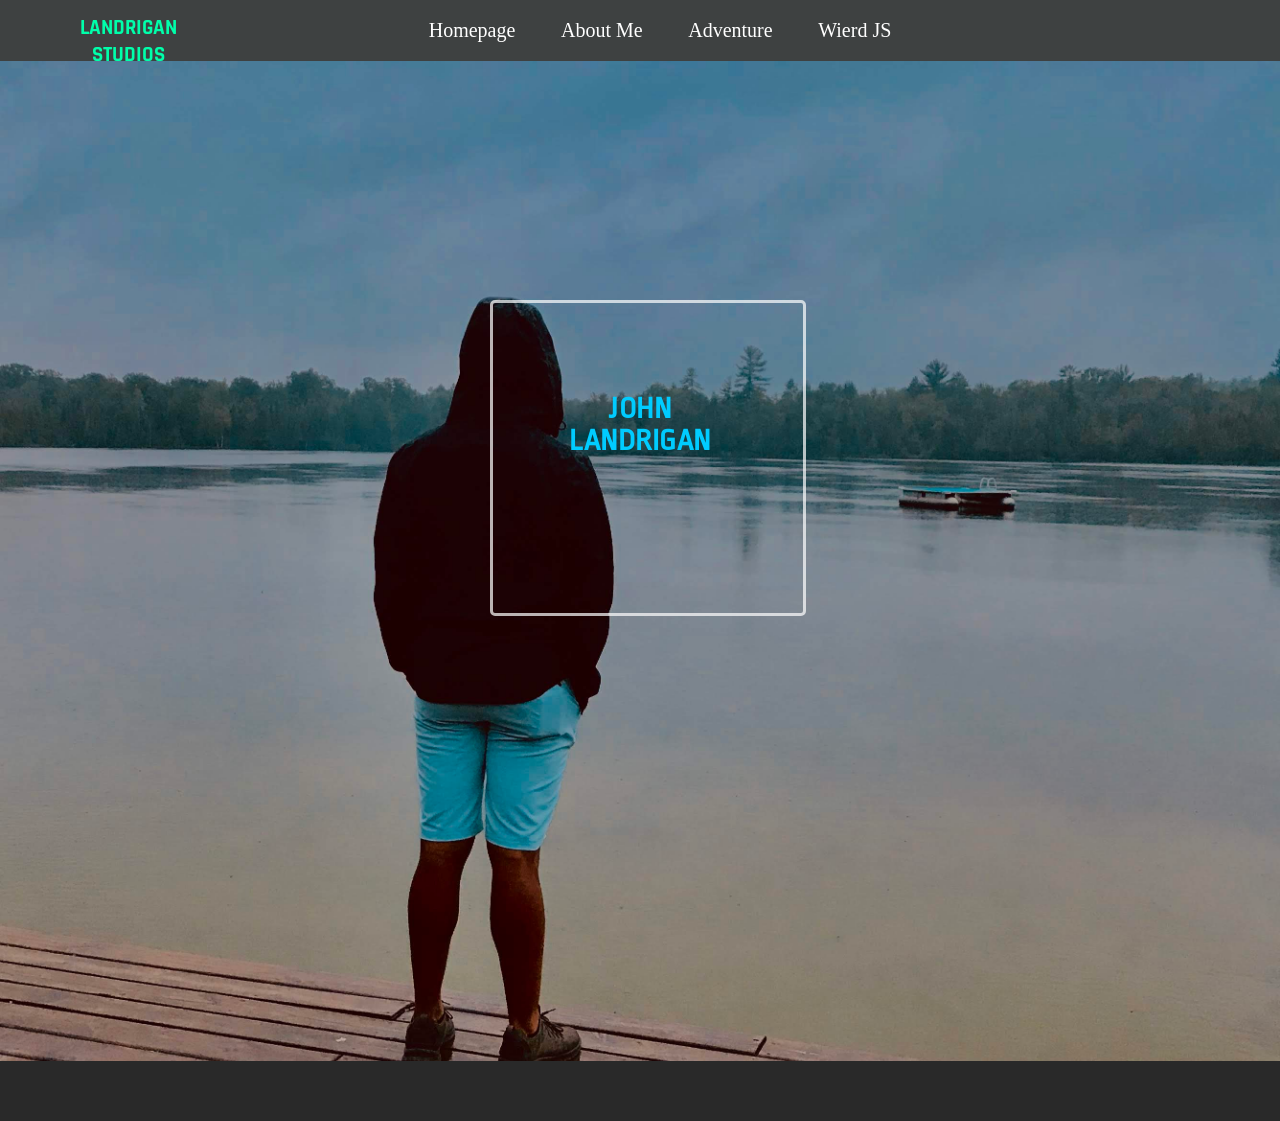
<file: index.html>
<!DOCTYPE html>
<html>
    <head>
        <link href="John_Landrigan.css" type="text/css" rel="stylesheet">
        <title>Autobiography: John Landrigan</title>
        <link href="https://fonts.googleapis.com/css?family=Abel|Fira+Sans|Major+Mono+Display|Play|Rajdhani|Righteous|Ropa+Sans&amp;subset=latin-ext" rel="stylesheet">        <link href="https://fonts.googleapis.com/css?family=Abel|Fira+Sans|Major+Mono+Display|Play|Rajdhani|Righteous&amp;subset=latin-ext" rel="stylesheet">        <link href="https://fonts.googleapis.com/css?family=Abel" rel="stylesheet">

    </head>
    <body>
        <header>
            <ul class="nav">
                <li><a href="index.html">Homepage</a></li>
                <li><a href="Aboutme.html">About Me</a></li>
                <li><a href="Contact.html">Adventure</a></li>
                <li><a href="jsfun.html">Wierd JS</a></li>
            </ul>     
        </header>
        <h1 class="overlay" id="onemore">
                <span>John <br /> Landrigan</span>
            </h1> 
        <div id="image">
            <div class="block1"></div>
            <h1 class="overlay">
                <span>Landrigan <br /> Studios</span>
            </h1>
              
        </div>
    </body>
    <footer>
        <h4 id="copyright"></h4>
    </footer>
    <script src="Aboutme.js"></script>
</html>
</file>
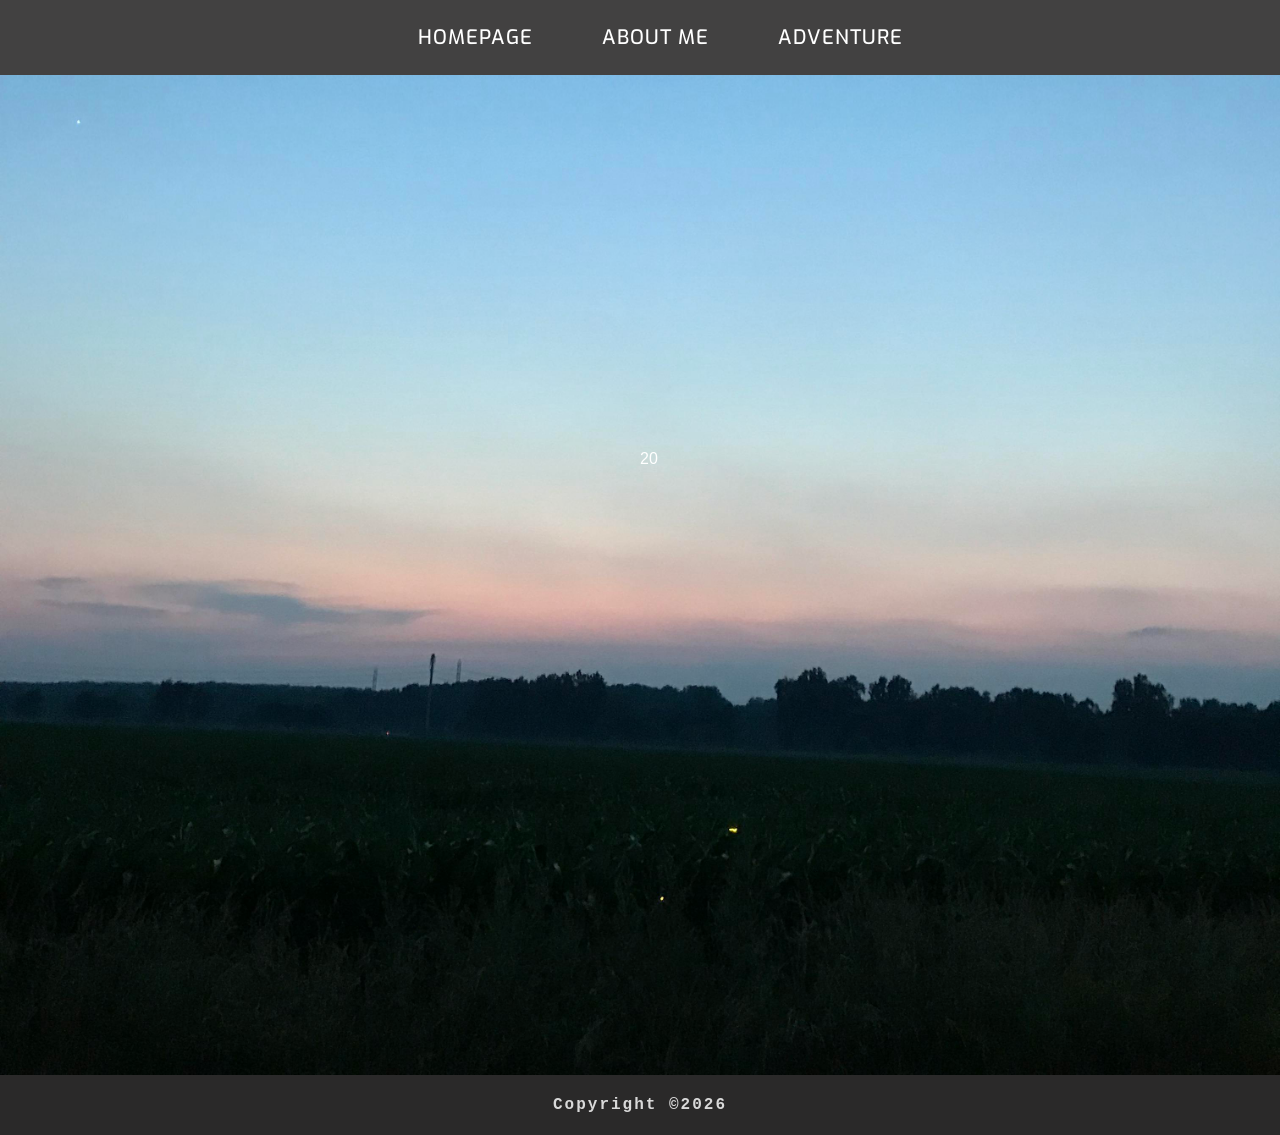
<file: Aboutme.html>
<!DOCTYPE html>
<html>
    <head>
        <link href="Aboutme.css" type="text/css" rel="stylesheet">
        <title>About Us</title>
        <link href="https://fonts.googleapis.com/css?family=Exo" rel="stylesheet">
    </head>
    <body>
        <header>
                <ul class="nav">
                        <li><a href="index.html">Homepage</a></li>
                        <li><a href="Aboutme.html">About Me</a></li>
                        <li><a href="Contact.html">Adventure</a></li>
                    </ul>
        </header>
        <div id="image">
            <div id="cost"></div>
        </div> 
    </body>
    <footer>
        <h4 id="copyright"></h4>

    </footer>
    <script src="Aboutme.js"></script> 
</html>
</file>
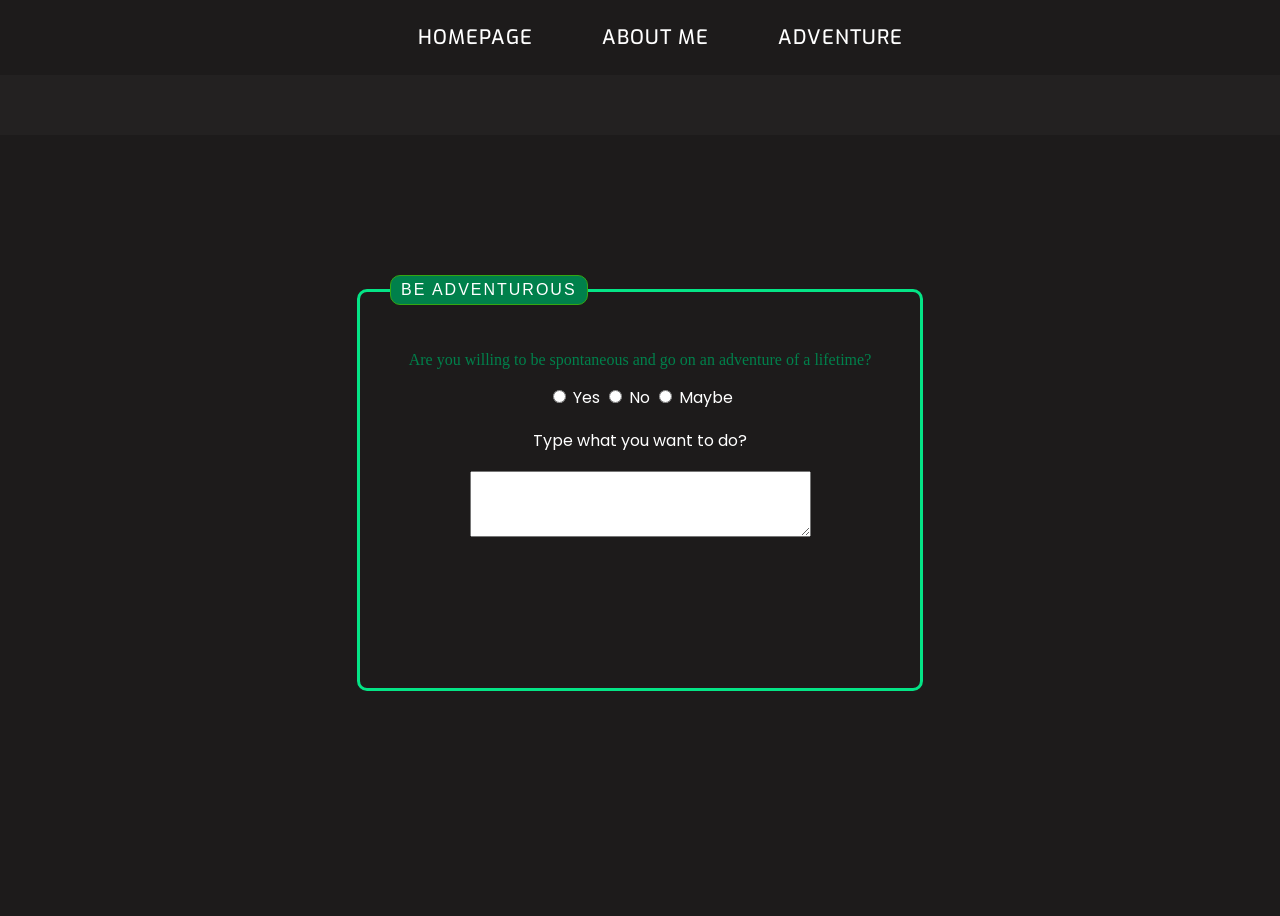
<file: Contact.html>
<!DOCTYPE html>
<html>
    <head>
        <link href="Contact.css" type="text/css" rel="stylesheet">
        <title>Contact</title>
        <link href="https://fonts.googleapis.com/css?family=Poppins:300,300i" rel="stylesheet">
        <link href="https://fonts.googleapis.com/css?family=Exo" rel="stylesheet">
    </head>
    <body>
        <header>
                <ul class="nav">
                        <li><a href="index.html">Homepage</a></li>
                        <li><a href="Aboutme.html">About Me</a></li>
                        <li><a href="Contact.html">Adventure</a></li>
                    </ul>
        </header>

     <div id="form">     
     <fieldset>
         <legend>Be Adventurous</legend>
        <form action="http://www.example.com/review.php" method="GET"></form>
        <p>
            Are you willing to be spontaneous and go on an adventure of a lifetime?
        </p>
        <label>
            <input type="radio" name="rating" value="yes"/>
            Yes
        </label>
        <label>
            <input type="radio" name="rating" value="no"/>
            No
        </label>
        <label>
            <input type="radio" name="rating" value="maybe"/>
            Maybe
        </label>
        <br />
        <br />

        <label for="comments">
                Type what you want to do?
        </label>
        <br />
        <br />
        <textarea rows="4" cols="40" id="comments">
        </textarea> 
     </fieldset>
    </div>  
    </body>
    <footer>
        <h4 id="copyright"></h4>
    </footer>
    <script src="Aboutme.js"></script>
</html>
</file>
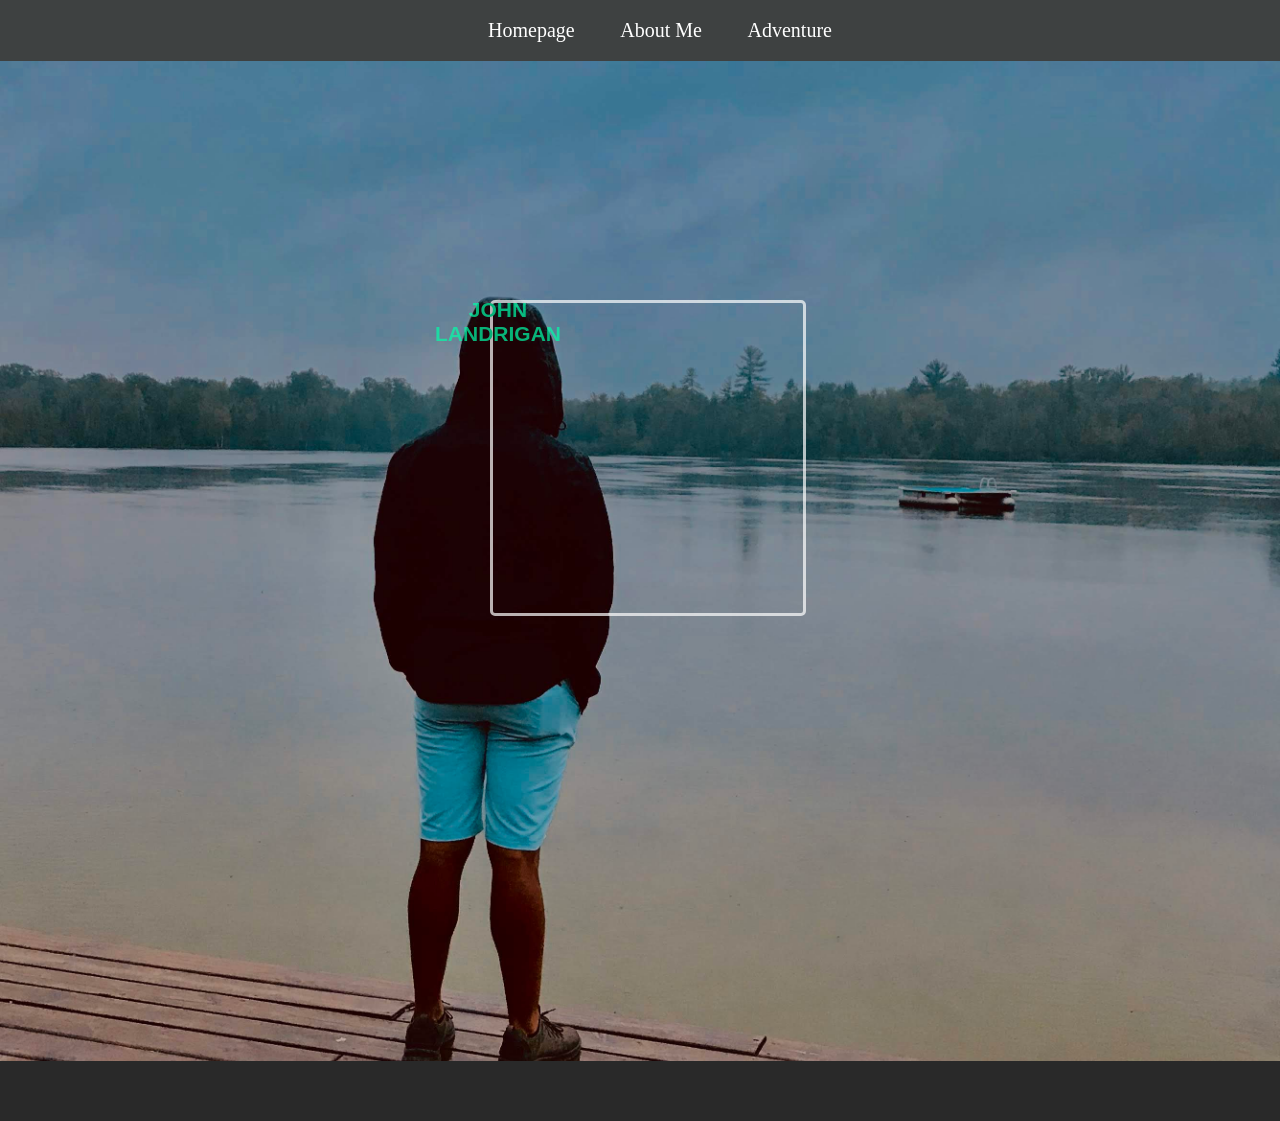
<file: John_Landrigan.html>
<!DOCTYPE html>
<html>
    <head>
        <link href="John_Landrigan.css" type="text/css" rel="stylesheet">
        <title>Autobiography: John Landrigan</title>
        <link href="https://fonts.googleapis.com/css?family=Poppins:300,300i" rel="stylesheet">

    </head>
    <body>
                <header>
                    <ul class="nav">
                        <li><a href="John_Landrigan.html">Homepage</a></li>
                        <li><a href="Aboutme.html">About Me</a></li>
                        <li><a href="Contact.html">Adventure</a></li>
                    </ul>

                    </div>        
                </header>
        <div id="image">
                <div class="block1">
                <h1 class="title">John <br />Landrigan</h1>
                </div>  
        </div>
    </div>
    </body>
    <footer>
        <h4 id="copyright"></h4>

    </footer>
    <script src="Aboutme.js"></script>
</html>
</file>
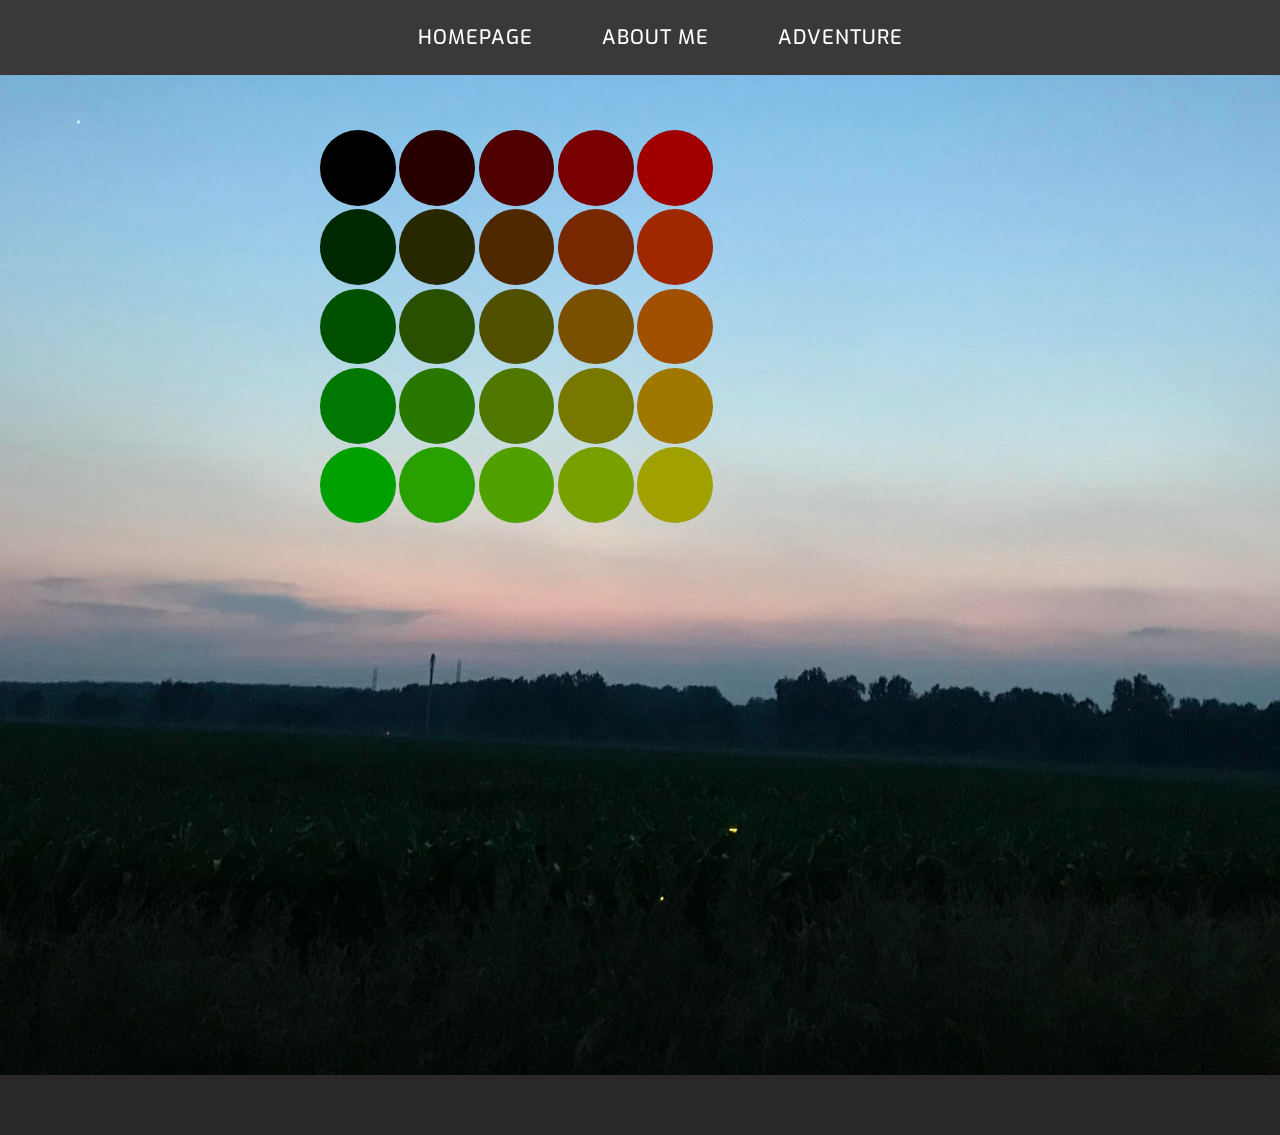
<file: jsfun.html>
<!DOCTYPE html>
<html>
    <head>
        <link href="jsfun.css" type="text/css" rel="stylesheet">
        <title>JS</title>
        <link href="https://fonts.googleapis.com/css?family=Exo" rel="stylesheet">
    </head>

    
    <body>
        <header>
                <ul class="nav">
                        <li><a href="index.html">Homepage</a></li>
                        <li><a href="Aboutme.html">About Me</a></li>
                        <li><a href="Contact.html">Adventure</a></li>
                    </ul>
        </header>
        <div id="image">
            <div id="cost"></div>
        </div> 
        <div id="thefun">
            <!--this is where the js inserts everything-->
        </div>
    </body>



    <footer>
        <h4 id="copyright"></h4>

    </footer>


    <script src="jsfun.js"></script> 
</html>
</file>
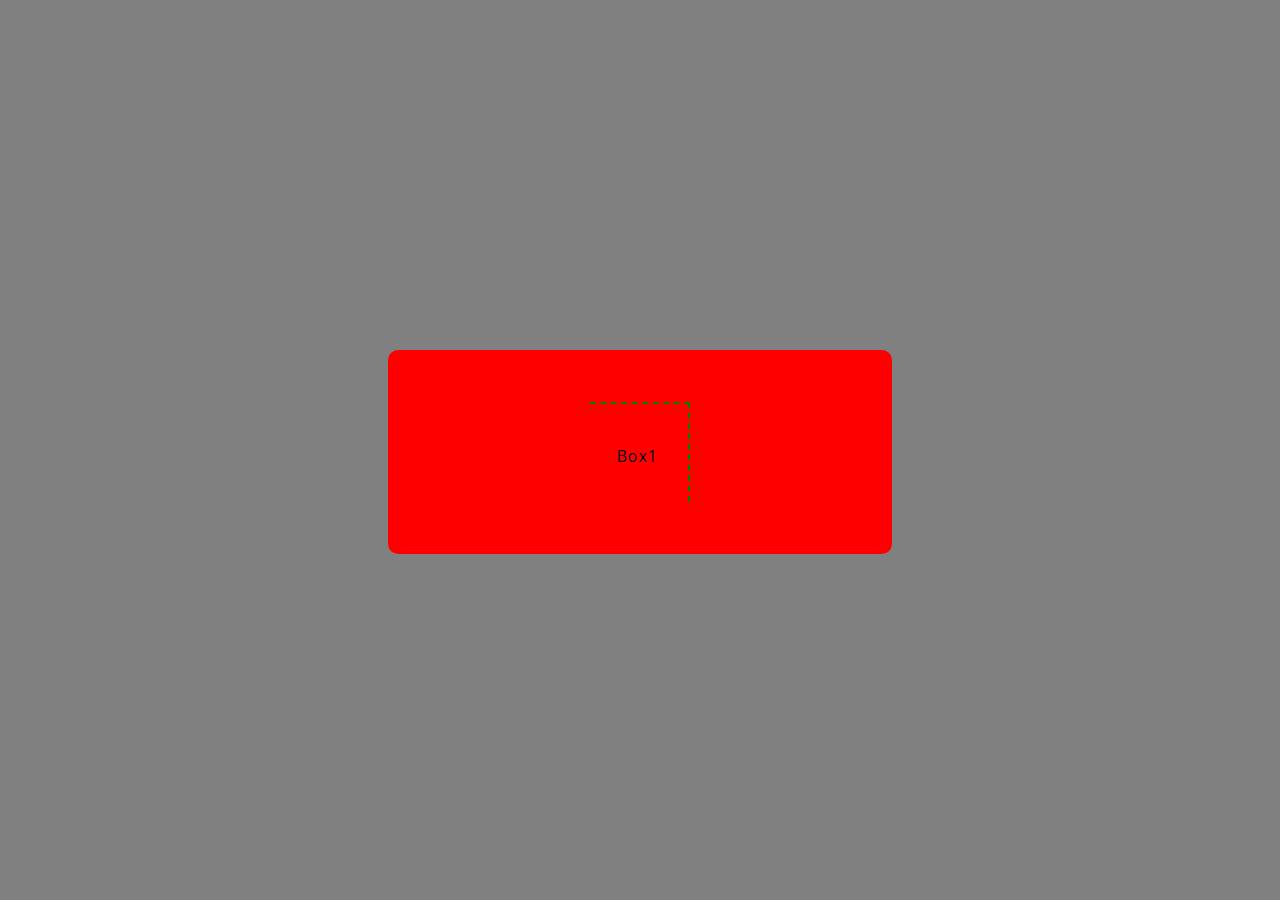
<file: Positioning.html>
<!DOCTYPE html>
<html>
    <head>
        <link href="position.css" type="text/css" rel="stylesheet">
        <title>Positioning</title>
        <link href="https://fonts.googleapis.com/css?family=Open+Sans+Condensed:300" rel="stylesheet">
    </head>
    <body>
        <div id="box">
            <div class="realbox">
                <p>Box1</p>
            </div>
        </div>
</html>
</file>
<file: John_Landrigan.css>
body, html {
   height: 100%;
   margin: 0;
   padding: 0;
}
#image {
   background-image: url("IMG_0435.jpg");
   width: 100%;
   height: 1000px;
   max-height: 1000px;
   background-repeat: no-repeat;
   background-size: cover;
   background-position: 100%;
}
body {
   background-color: rgb(62, 65, 65); 
   text-align: center;
   overflow: scroll;
}
#image .block1 {
   position: absolute;
   top: 50%;
   left: 50%;
   margin-left: -150px;
   margin-top: -150px;
   width: 300px;
   height: 300px;
   padding: 5px;
   border: 3px solid white;
   border-radius: 5px;
   opacity: .7;
   animation-name: borderTitle;
   animation-duration: 10s;
   animation-iteration-count: infinite;
   animation-delay: -60s;
}
@keyframes borderTitle {
   0% {border: 3px rgb(0, 204, 255) solid; left: 50%; right: 50%; transform: rotate(0deg)}
   12.5% {border: 3px rgb(255, 102, 0) solid;  left: 50%; right: 50%; transform: rotate(45deg);}
   25% {border: 3px rgb(0, 255, 106) solid; left: 50%; right: 50%; transform: rotate(90deg);}
   37.5% {border: 3px rgb(0, 204, 255) solid; left: 50%; right: 50%;transform: rotate(135deg);}
   50% {border: 3px rgb(255, 102, 0) solid;  left: 50%; right: 50%; transform: rotate(180deg);} 
   62.5% {border: 3px rgb(0, 255, 106) solid; left: 50%; right: 50%; transform: rotate(225deg);}
   75% {border: 3px rgb(0, 204, 255) solid; left: 50%; right: 50%;transform: rotate(270deg);}
   87.5% {border: 3px rgb(255, 102, 0) solid;  left: 50%; right: 50%; transform: rotate(315deg);}
   100% {border: 3px rgb(0, 255, 106) solid; left: 50%; right: 50%; transform: rotate(360deg);} 
}
h1 {
   font-family: 'Rajdhani', sans-serif;
   font-weight: bold;
   color: rgb(0, 255, 170);
   font-size: 21px;
   text-transform: uppercase;
   padding:0.4em 1em;
   top: 3%;
   left: 10%;
   transform: translate(-50%, -50%);
}
.overlay {
   position: absolute;
}
.overlay span {
   opacity: 0;
   animation: appear-text 0.0001s linear forwards;
   animation-delay: 1.4s;
}
.overlay:after {
   content:'';
   top: 0;
   left:0;
   position: absolute;
   width: 0%;
   height: 100%;
   background: #757074;
   animation: overlay 1.5s cubic-bezier(0.19, 1, 0.22, 1) forwards;
   animation-delay: 1s; 
}
@keyframes overlay {
   0% {
      left: 0;
      width: 0%;
   }
   50% {
      left: 0;
      width: 100%;
   }
   100% {
      left: 100%;
      width: 0%;
   }
}
@keyframes appear-text {
   0% {
      opacity: 0;
   }
   100% {
      opacity: 1;
   }
}
#onemore {
   top: 45%;
   left: 50%;
   color: rgb(0, 204, 255);
   font-family: 'Ropa Sans', sans-serif;
   font-size: 30px;
   letter-spacing: 0.5px;
   animation-name: Title;
   animation-duration: 10s;
   animation-iteration-count: infinite;
   animation-delay: -60s;
}
@keyframes Title {
   0% {color: rgb(0, 204, 255);}
   12.5% {color: rgb(255, 102, 0);}
   25% {border:  rgb(0, 255, 106);}
   37.5% {color: rgb(0, 204, 255);}
   50% {color: rgb(255, 102, 0);} 
   62.5% {border:  rgb(0, 255, 106);}
   75% {color: rgb(0, 204, 255);}
   87.5% {color: rgb(255, 102, 0);}
   100% {border:  rgb(0, 255, 106);} 
}
#onemore span {
   animation-delay: 2s;
}
#onemore.overlay:after {
   background: rgb(255, 255, 255);
   animation-delay: 1.4s;
}

nav {
   color: rgb(53, 51, 51);
   font-family: 'Abel', sans-serif;
   text-align: center;
   font-weight: 300px;
   letter-spacing: 1px; 
}
.nav * {
   box-sizing: border-box;
   transition: all 0.35s ease;
}
.nav li {
   display: inline-block;
   list-style: none;
   margin: .2em .3em;
   padding: 0;
}
.nav li a {
   color: white;
}
.nav a {
   padding: .5em 0.8em;
   color: rgba(255, 255, 255, 0);
   position: relative;
   text-decoration: none;
   font-size: 20px;   
}
.nav a:before,
.nav a:after {
   height: 14px;
   width: 14px;
   position: absolute;
   content: '';
   transition: all 0.35s ease;
   opacity: 0;
}
.nav a:before {
   right: 0;
   top: 0;
   border-right: 1px solid rgb(0, 255, 255);
   border-top: 1px solid rgb(0, 255, 255);
   transform: translate(-100%, 50%);
}
.nav a:after {
   left: 0;
   bottom: 0;
   border-left: 1px solid rgb(0, 255, 255);
   border-bottom: 1px solid rgb(0, 255, 255); 
   transform: translate(100%, -50%);
}
a:hover:before,
a:hover:after {
   transform: translate(0%, 0%);
   opacity: 1;
}

footer {
   background-color: rgb(37, 36, 36);
   color: white;
   height: 60px;
   text-align: center;
   position: relative;
   width: 100%;
   bottom: 0px;
   opacity: .8;
   z-index: 9999;
   overflow: hidden;
}  
#copyright {
   font-family: Courier New;
   letter-spacing: 2px;
}
</file>
<file: Aboutme.css>
body, html {
   background: rgb(66, 65, 65); 
    height: 100%;
    margin: 0;
    padding: 0;
 }
 .nav {
   color: rgb(53, 51, 51);
   font-family: 'Exo', sans-serif;
   text-align: center;
   text-transform: uppercase;
   font-weight: 500;
   letter-spacing: 1px; 
}
.nav * {
   box-sizing: border-box;
   transition: all 0.35s ease;
}
.nav li {
   display: inline-block;
   list-style: outside none none;
   margin: .5em 1em;
   padding: 0;
}
.nav li a {
   color: white;
}
.nav a {
   padding: .5em 0.8em;
   color: rgba(255, 255, 255, 0);
   position: relative;
   text-decoration: none;
   font-size: 20px;   
}
.nav a:before,
.nav a:after {
   height: 14px;
   width: 14px;
   position: absolute;
   content: '';
   transition: all 0.35s ease;
   opacity: 0;
}
.nav a:before {
   right: 0;
   top: 0;
   border-right: 3px solid rgb(0, 255, 255);
   border-top: 3px solid rgb(0, 255, 255);
   transform: translate(-100%, 50%);
}
.nav a:after {
   left: 0;
   bottom: 0;
   border-left: 3px solid rgb(0, 255, 255);
   border-bottom: 3px solid rgb(0, 255, 255); 
   transform: translate(100%, -50%);
}
a:hover:before,
a:hover:after {
   transform: translate(0%, 0%);
   opacity: 1;
}
 #image {
    background-image: url("Outside.jpg");
    width: 100%;
    height: 1000px;
    background-repeat: no-repeat;
    background-size: cover;
    background-position: bottom;
 }
 #cost {
    color: white;
    position: absolute;
    top: 50%;
    left: 50%;
    font-family: sans-serif;
 }
 footer {
    background-color: rgb(37, 36, 36);
    color: white;
    height: 60px;
    text-align: center;
    position: relative;
    width: 100%;
    bottom: 0px;
    opacity: .8;
    z-index: 9999;
    overflow: hidden;
 }  
 #copyright {
    font-family: Courier New;
    letter-spacing: 2px;
 }
</file>
<file: Contact.css>
body, html {
   background-color: rgb(29, 27, 27);
   height: 100%;
   margin: 0;
   padding: 0;
}
.nav {
  color: rgb(53, 51, 51);
  font-family: 'Exo', sans-serif;
  text-align: center;
  text-transform: uppercase;
  font-weight: 500;
  letter-spacing: 1px; 
}
.nav * {
  box-sizing: border-box;
  transition: all 0.35s ease;
}
.nav li {
  display: inline-block;
  list-style: outside none none;
  margin: .5em 1em;
  padding: 0;
}
.nav li a {
  color: white;
}
.nav a {
  padding: .5em 0.8em;
  color: rgba(255, 255, 255, 0);
  position: relative;
  text-decoration: none;
  font-size: 20px;   
}
.nav a:before,
.nav a:after {
  height: 14px;
  width: 14px;
  position: absolute;
  content: '';
  transition: all 0.35s ease;
  opacity: 0;
}
.nav a:before {
  right: 0;
  top: 0;
  border-right: 3px solid rgb(0, 255, 255);
  border-top: 3px solid rgb(0, 255, 255);
  transform: translate(-100%, 50%);
}
.nav a:after {
  left: 0;
  bottom: 0;
  border-left: 3px solid rgb(0, 255, 255);
  border-bottom: 3px solid rgb(0, 255, 255); 
  transform: translate(100%, -50%);
}
a:hover:before,
a:hover:after {
  transform: translate(0%, 0%);
  opacity: 1;
}
fieldset {
   background-color: rgb(29, 27, 27);
   display: block;
   position: absolute;
   color: rgb(0, 128, 75);
   height: 350px;
   width: 500px;
   top: 50%;
   left: 50%;
   margin-top: -175px;
   margin-left: -283px;
   border: 3px solid rgb(4, 228, 134);
   border-radius: 10px;
   padding: 30px;
   text-align: center;
   min-width: 35px;
   max-width: 1000px;
   min-height: 35px;
   max-height: 500px;
}
legend {
   background-color: rgb(0, 128, 75);
   border: 1px solid rgb(53, 167, 19);
   color: white;
   border-radius: 10px;
   letter-spacing: 2px;
   padding: 5px 10px;
   font-family: sans-serif;
   text-align: left;
   text-transform: uppercase;
}
label {
  color: white;
  font-family: 'Poppins', sans-serif;
}
footer {
  background-color: rgb(37, 36, 36);
  color: white;
  height: 60px;
  text-align: center;
  position: relative;
  width: 100%;
  bottom: 0px;
  opacity: .8;
  z-index: 9999;
  overflow: hidden;
}  
#copyright {
  font-family: Courier New;
  letter-spacing: 2px;
}
</file>
<file: jsfun.css>
body, html {
    background: rgb(58, 56, 56); 
     height: 100%;
     margin: 0;
     padding: 0;
  }
  .nav {
    color: rgb(53, 51, 51);
    font-family: 'Exo', sans-serif;
    text-align: center;
    text-transform: uppercase;
    font-weight: 500;
    letter-spacing: 1px; 
 }
 .nav * {
    box-sizing: border-box;
    transition: all 0.35s ease;
 }
 .nav li {
    display: inline-block;
    list-style: outside none none;
    margin: .5em 1em;
    padding: 0;
 }
 .nav li a {
    color: white;
 }
 .nav a {
    padding: .5em 0.8em;
    color: rgba(255, 255, 255, 0);
    position: relative;
    text-decoration: none;
    font-size: 20px;   
 }
 .nav a:before,
 .nav a:after {
    height: 14px;
    width: 14px;
    position: absolute;
    content: '';
    transition: all 0.35s ease;
    opacity: 0;
 }
 .nav a:before {
    right: 0;
    top: 0;
    border-right: 3px solid rgb(0, 255, 255);
    border-top: 3px solid rgb(0, 255, 255);
    transform: translate(-100%, 50%);
 }
 .nav a:after {
    left: 0;
    bottom: 0;
    border-left: 3px solid rgb(0, 255, 255);
    border-bottom: 3px solid rgb(0, 255, 255); 
    transform: translate(100%, -50%);
 }
 a:hover:before,
 a:hover:after {
    transform: translate(0%, 0%);
    opacity: 1;
 }
  #image {
     background-image: url("Outside.jpg");
     width: 100%;
     height: 1000px;
     background-repeat: no-repeat;
     background-size: cover;
     background-position: bottom;
  }
  #cost {
     color: white;
     position: absolute;
     top: 50%;
     left: 50%;
     font-family: sans-serif;
  }
  footer {
     background-color: rgb(37, 36, 36);
     color: white;
     height: 60px;
     text-align: center;
     position: relative;
     width: 100%;
     bottom: 0px;
     opacity: .8;
     z-index: 9999;
     overflow: hidden;
  }  
  #copyright {
     font-family: Courier New;
     letter-spacing: 2px;
  } 
  
.circle {

    width: 20mm;
    height: 20mm;
    color: red;
    border-radius: 10mm;
    background-color: rgb(58, 36, 36);
  }
  #thefun {
     position: absolute;
     height: 500px;
     width: 500px;
     top: 50%;
     left: 50%;
     margin-top: -25%;
     margin-left: -25%;
     min-width: 100px;
     max-width:1000px;
     min-height:100px;
     max-height: 1000px;

  }
</file>
<file: position.css>
body, html {
    background-color: gray;
        height: 100%;
        margin: 0;
        padding: 0;
     }
     #box *{
         box-sizing: border-box;
         transition: all 0.35s ease;
     }

#box {
    background: red;
    top: 50%;
    left: 50%;
    width: 500px;
    height: 200px;
    margin-top: -100px;
    margin-left: -252px;
    position: relative;
    border: 2px solid red;
    border-radius: 10px;

}
#box .realbox {
    position: absolute;
    width: 100px;
    height: 100px;
    top: 25%;
    left: 50%; 
    margin-left: -50px;
    text-align: center;
    border-right: 2px dashed green;
    border-top: 2px dashed green;

}
#box .realbox p {
    position: absolute;
    width: 45px;
    height: 25px;
    top: 25%;
    left: 25%;
    font-family: 'Open Sans Condensed', sans-serif;
    letter-spacing: 1px;
}
</file>
